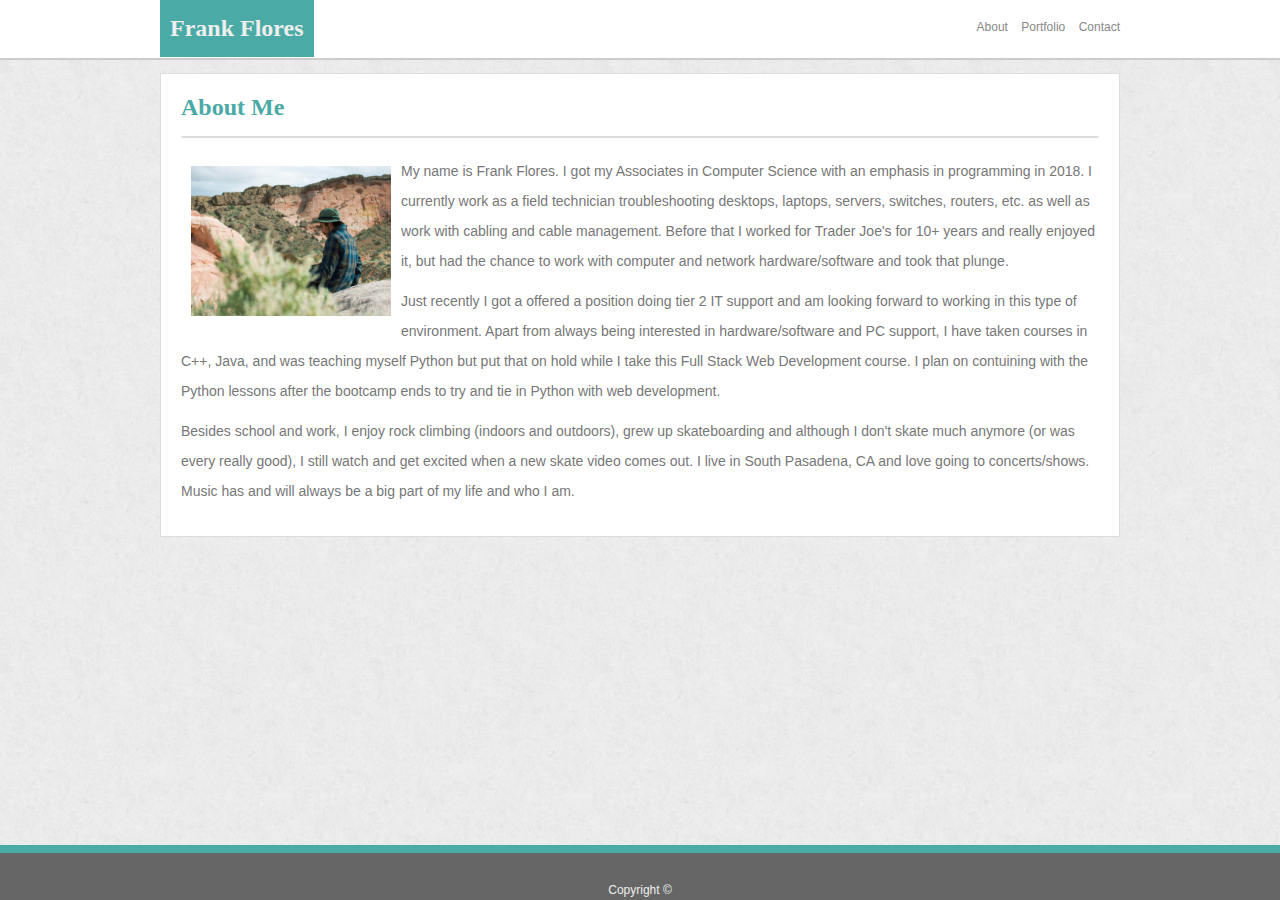
<file: index.html>
<!DOCTYPE html>
<html lang="en-us">
    <head>
        <meta charset="utf-8">
        <Title>My Portfolio</Title>
        <link rel="stylesheet" type="text/css" href="assets/css/style.css">
    </head>
    <body>
        <header>
            <div class="header-content">
                <h1>Frank Flores</h1>
                <section class="links">
                    <a href="index.html">About</a>
                    <a href="portfolio.html">Portfolio</a>
                    <a href="contact.html">Contact</a>
                </section>
            </div>
        </header>
        <div class="container">
        <section id="about-me">
            <h2>About Me</h2>
        </section>
        <section id="bio-main">
            <img id="bio-image" src="assets/images/lurkin.jpg" alt="image placeholder">
            <p>My name is Frank Flores. I got my Associates in Computer Science with an emphasis in programming in 2018. I currently work as a field technician troubleshooting desktops, laptops, servers, switches, routers, etc. as well as work with cabling and cable management. Before that I worked for Trader Joe's for 10+ years and really enjoyed it, but had the chance to work with computer and network hardware/software and took that plunge.</p>
            <p>Just recently I got a offered a position doing tier 2 IT support and am looking forward to working in this type of environment. Apart from always being interested in hardware/software and PC support, I have taken courses in C++, Java, and was teaching myself Python but put that on hold while I take this Full Stack Web Development course. I plan on contuining with the Python lessons after the bootcamp ends to try and tie in Python with web development.</p>
            <p>Besides school and work, I enjoy rock climbing (indoors and outdoors), grew up skateboarding and although I don't skate much anymore (or was every really good), I still watch and get excited when a new skate video comes out. I live in South Pasadena, CA and love going to concerts/shows. Music has and will always be a big part of my life and who I am.</p>
        </section>
        </div>
        <footer>Copyright &copy;</footer>
    </body>

</html>
</file>
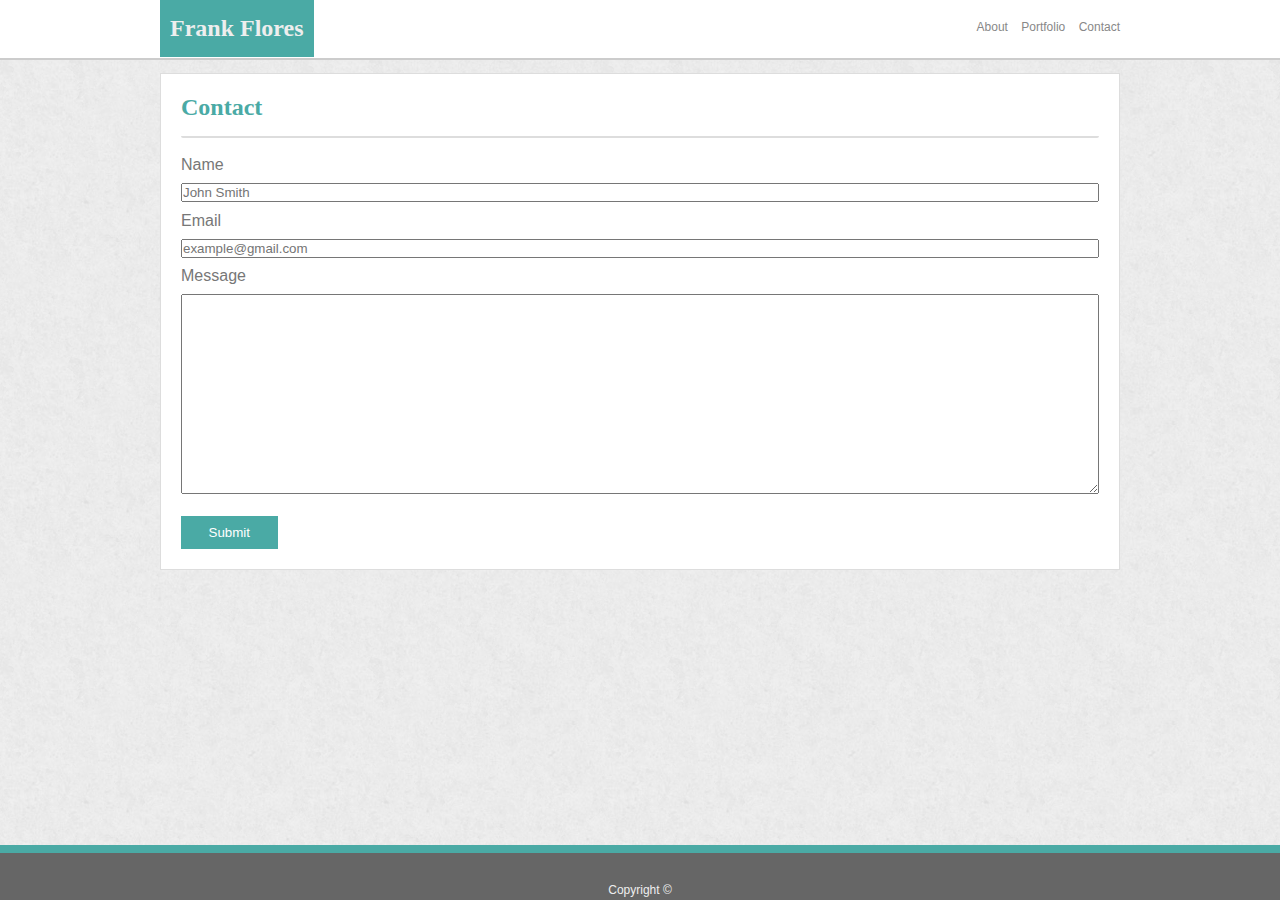
<file: contact.html>
<!DOCTYPE html>
<html lang="en-us">
  <head>
    <meta charset="utf-8" />
    <title>Contact</title>
    <link rel="stylesheet" type="text/css" href="assets/css/style.css" />
  </head>
  <body>
    <header>
      <div class="header-content">
        <h1>Frank Flores</h1>
        <section class="links">
          <a href="index.html">About</a>
          <a href="portfolio.html">Portfolio</a>
          <a href="contact.html">Contact</a>
        </section>
      </div>
    </header>
    <div class="container">
      <h2>Contact</h2>
      <form>
        <label for="#full-name">Name</label>
        <input
          type="text"
          id="full-name"
          name="full-name"
          placeholder="John Smith"
        />
        <label for="#email">Email</label>
        <input
          type="text"
          id="email"
          name="email"
          placeholder="example@gmail.com"
        />
        <div id="message-box">
          <label for="message">Message</label>
          <textarea id="message" name="message" placeholder=""></textarea>
        </div>
        <br />
        <input type="submit" value="Submit" />
      </form>
    </div>
    <footer>Copyright &copy;</footer>
  </body>
</html>
</file>
<file: assets/css/style.css>
/* styles for contact.html */
* {
    box-sizing: border-box;
    margin: 0;
    padding: 0;
}

body {
    background-color: #fff;
    color: #777;
    background-image: url("../images/white_plaster.png");
    font-family: 'Arial', 'Helvetica Neue', Helvetica, sans-serif;
}

header {
    background-color: #fff;
    border-bottom: solid 2px #ccc;
    height: 60px;
}

.header-content {
    width: 960px;
    margin: 0 auto;
}

h1, h2 {
    font-family: 'Georgia', Times, Times New Roman, serif;
} 

h1 {
    float: left;
    /* width: 13%; */
    background-color: #4AAAA5;
    color: #eee;
    padding: 15px 10px 15px 10px;
    font-size: 24px;
    text-align: center;
}

h2 {
    color: #4AAAA5;
    border-bottom:solid 2px #ddd; 
    padding-bottom: 15px;
    border-radius: 2px;
    margin-bottom: 2%;
}

.links {
    float: right;
    margin-top: 20px;
    font-size: 12px;
}

a {
    color: #888;
    margin-left: 10px;
}

a:link, a:visited {
    text-decoration: none;
  }
  
  a:hover, a:active {
    text-decoration: underline;
  }
 
.container {
    border: 5px;
    background-color: #fff;
    padding: 20px;
    margin:auto;
    margin-top: 1%;
    margin-bottom: 10%;
    clear: both;
    width: 960px;
    border: solid 1px #ddd;
}

footer {
    background-color: #666;
    text-align: center;
    font-size: 12px;
    color: #eee;
    padding: 30px 10px 3px 10px;
    border-top: solid 8px #4AAAA5;
    position: fixed;
    bottom: 0;
    width: 100%;
}

p {
    font-size: 14px;
    line-height: 30px;
    margin-bottom: 10px;
}

img {
    width: 200px;
    height: 150px;
}
.port-images {
    /* set width for this container to 75% so that breakpoint is after every 2 images*/
    width: 75%;
}

.port-images img {
    margin:20px;
}

#bio-image {
    float: left;
    margin: 10px;
}

input[type="text"] {
    width: 100%;
    margin-bottom: 1%;
    margin-top: 1%;
}

textarea {
    width: 100%;
    height: 200px;
    margin-top: 1%;
}

input[type="submit"] {
    background-color: #4AAAA5;
    color: white;
    padding: 1% 3% 1% 3%;
    border: none;
}
</file>
